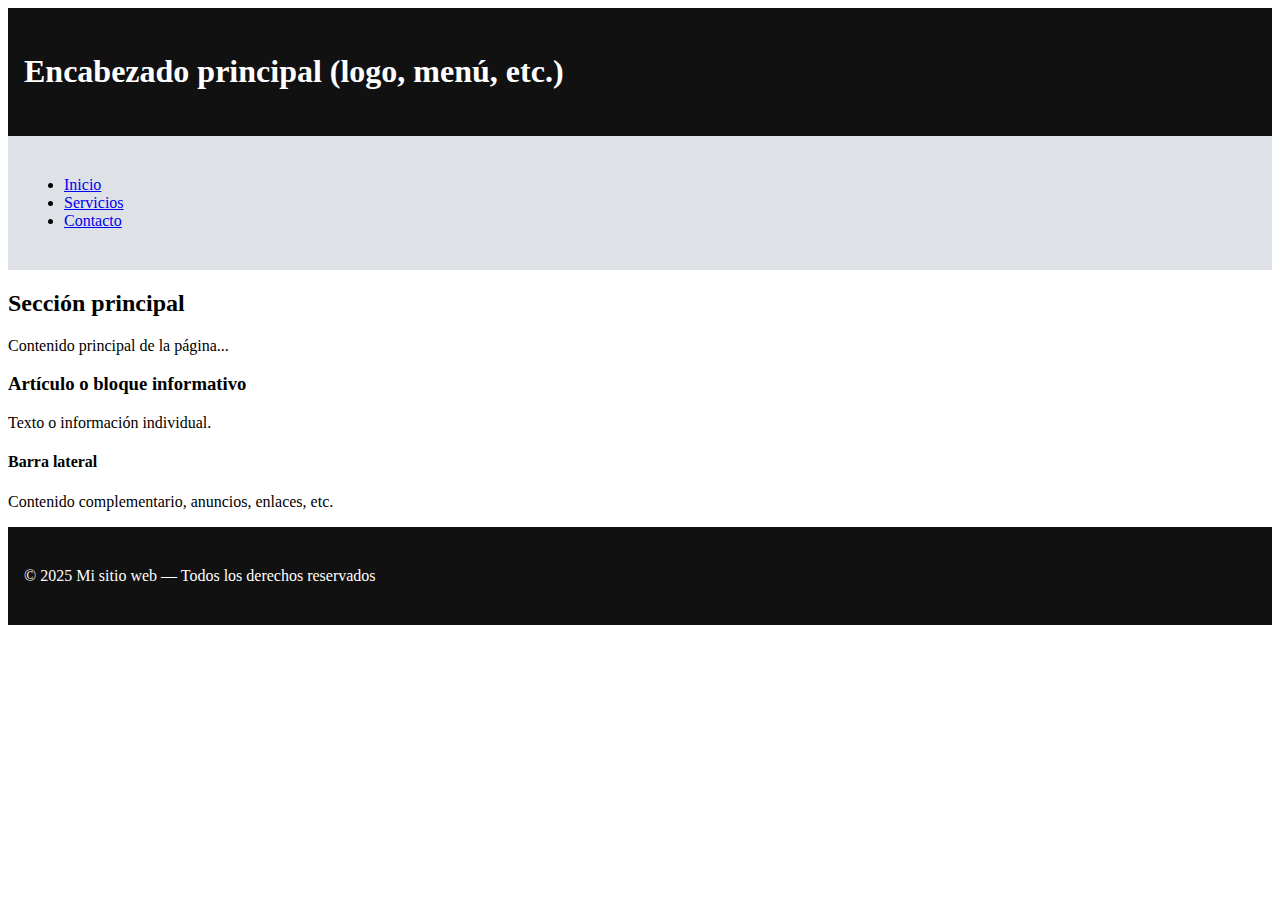
<file: DIW/PRACTICA_01/punto_5.html>
<!DOCTYPE html>
<html lang="es">
<head>
  <meta charset="UTF-8">
  <meta name="viewport" content="width=device-width, initial-scale=1.0">
  <title>Mi página web</title>
  <link rel="stylesheet" href="sistema_tamaños.css">
</head>

<body>
  <header class="f-a p-g m-g p-h p-v">
    <h1 class="t-h1">Encabezado principal (logo, menú, etc.)</h1>
  </header>

  <nav class="t-n f-s m-g p-m p-h p-v">
    <ul>
      <li><a href="#">Inicio</a></li>
      <li><a href="#">Servicios</a></li>
      <li><a href="#">Contacto</a></li>
    </ul>
  </nav>

  <main>
    <section>
      <h2>Sección principal</h2>
      <p>Contenido principal de la página...</p>
    </section>

    <article>
      <h3>Artículo o bloque informativo</h3>
      <p>Texto o información individual.</p>
    </article>

    <aside>
      <h4>Barra lateral</h4>
      <p>Contenido complementario, anuncios, enlaces, etc.</p>
    </aside>
  </main>

  <footer class="f-a p-g m-g p-h p-v">
    <p>© 2025 Mi sitio web — Todos los derechos reservados</p>
  </footer>
</body>
</html>
</file>
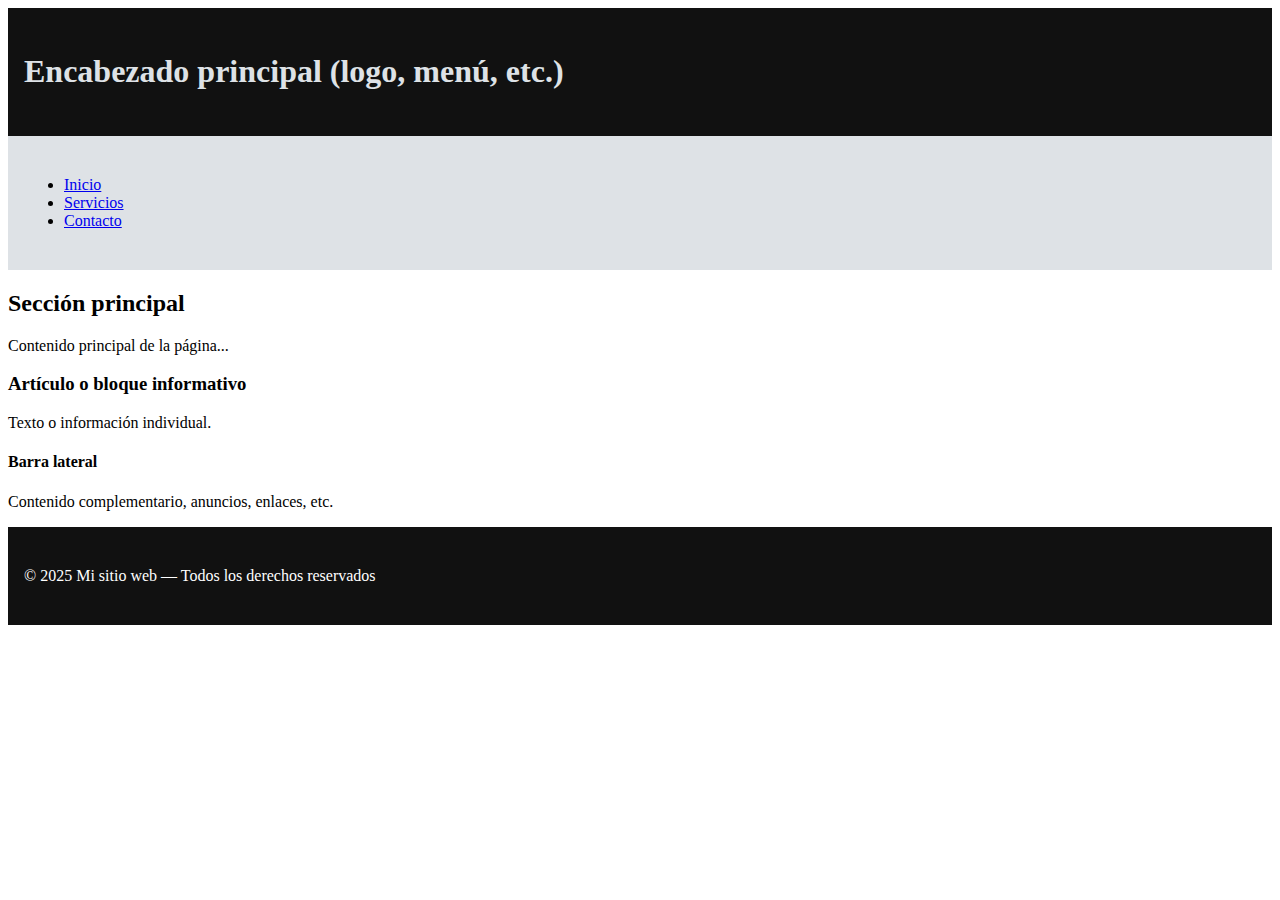
<file: DIW/PRÁCTICA_01/punto_5.html>
<!DOCTYPE html>
<html lang="es">
<head>
  <meta charset="UTF-8">
  <meta name="viewport" content="width=device-width, initial-scale=1.0">
  <title>Mi página web</title>
  <link rel="stylesheet" href="sistema_tamaños.css">
</head>

<body>
  <header class="f-a p-g m-g p-h p-v">
    <h1 class="t-h1 c-s">Encabezado principal (logo, menú, etc.)</h1>
  </header>

  <nav class="t-n f-s m-g p-m p-h p-v">
    <ul>
      <li><a href="#">Inicio</a></li>
      <li><a href="#">Servicios</a></li>
      <li><a href="#">Contacto</a></li>
    </ul>
  </nav>

  <main>
    <section>
      <h2>Sección principal</h2>
      <p>Contenido principal de la página...</p>
    </section>

    <article>
      <h3>Artículo o bloque informativo</h3>
      <p>Texto o información individual.</p>
    </article>

    <aside>
      <h4>Barra lateral</h4>
      <p>Contenido complementario, anuncios, enlaces, etc.</p>
    </aside>
  </main>

  <footer class="f-a p-g m-g p-h p-v">
    <p>© 2025 Mi sitio web — Todos los derechos reservados</p>
  </footer>
</body>
</html>
</file>
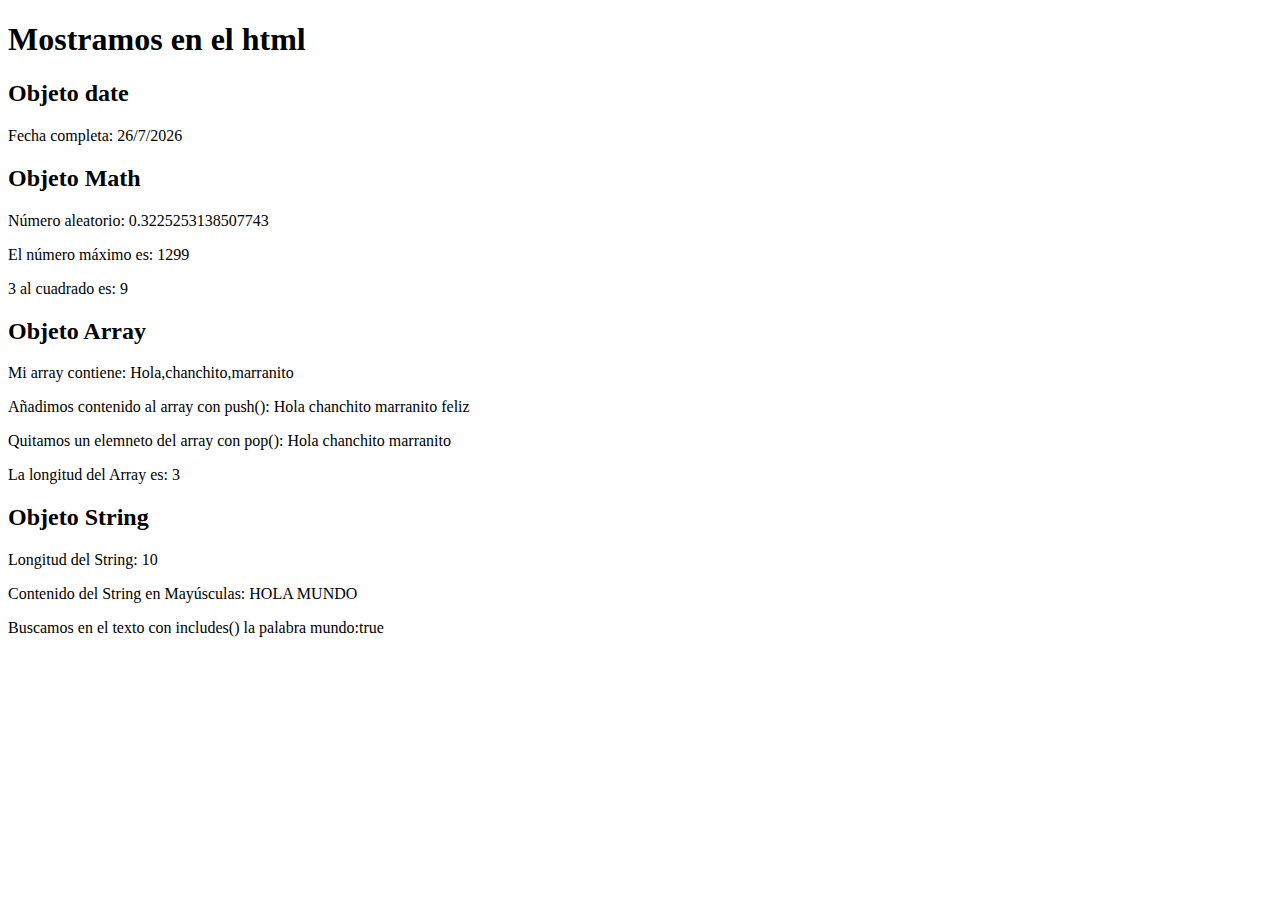
<file: DWEC/TEMA_3/ej1_objetos_nativos.html>
<!DOCTYPE html>
<html lang="en">
<head>
    <meta charset="UTF-8">
    <meta name="viewport" content="width=device-width, initial-scale=1.0">
    <title>Document</title>
</head>
<body>
    <h1>Mostramos en el html</h1>
    
    <script src="ej1.js"></script>
</body>
</html>
</file>
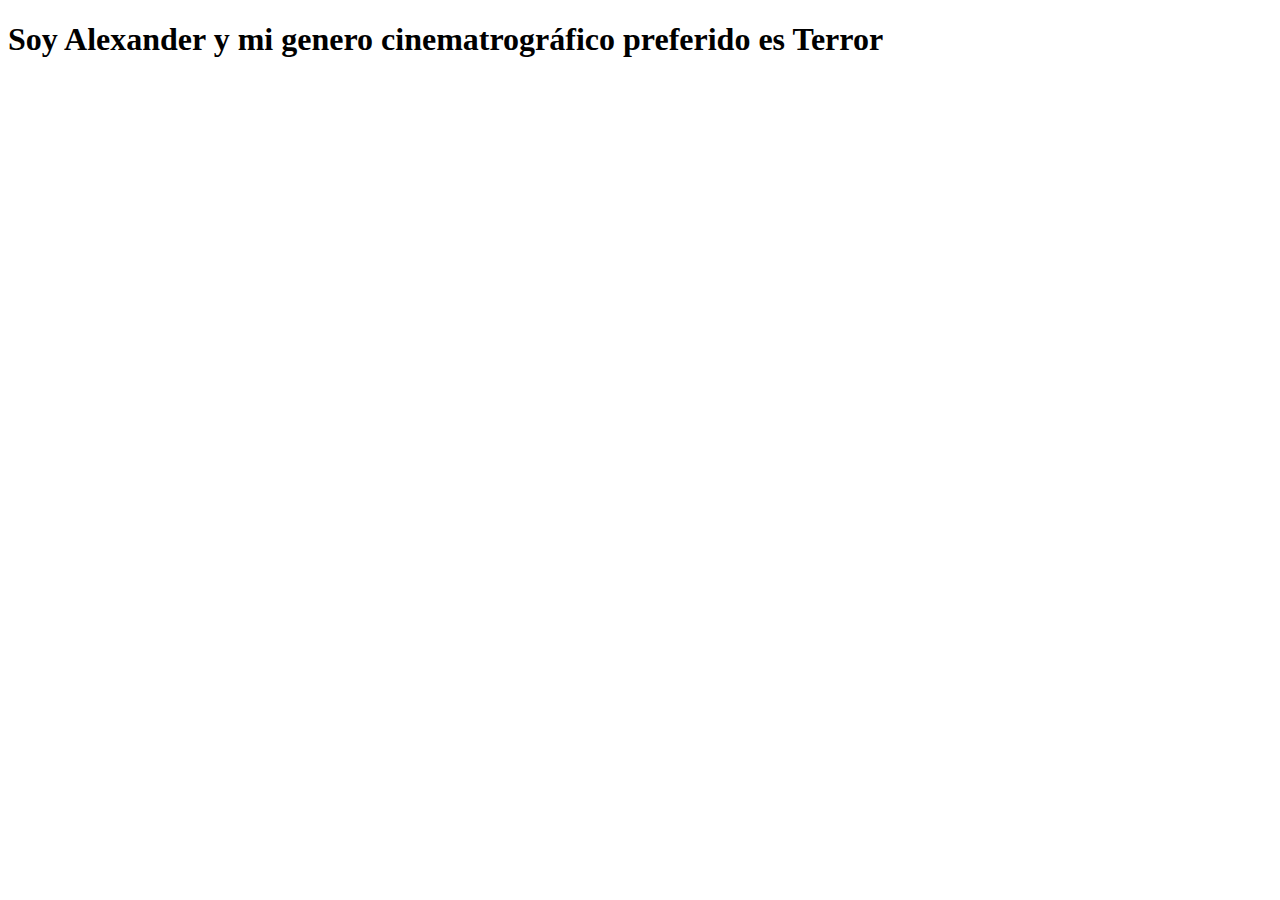
<file: DWEC/TEMA_1/PRACTICA_1/alexander.html>
<!DOCTYPE html>
<html lang="en">
<head>
    <meta charset="UTF-8">
    <meta name="viewport" content="width=device-width, initial-scale=1.0">
    <title>Document</title>
    
</head>
<body>
    <h1>Soy Alexander y mi genero cinematrográfico preferido es Terror</h1>
    <script src="script.js"></script>
</body>
</html>
</file>
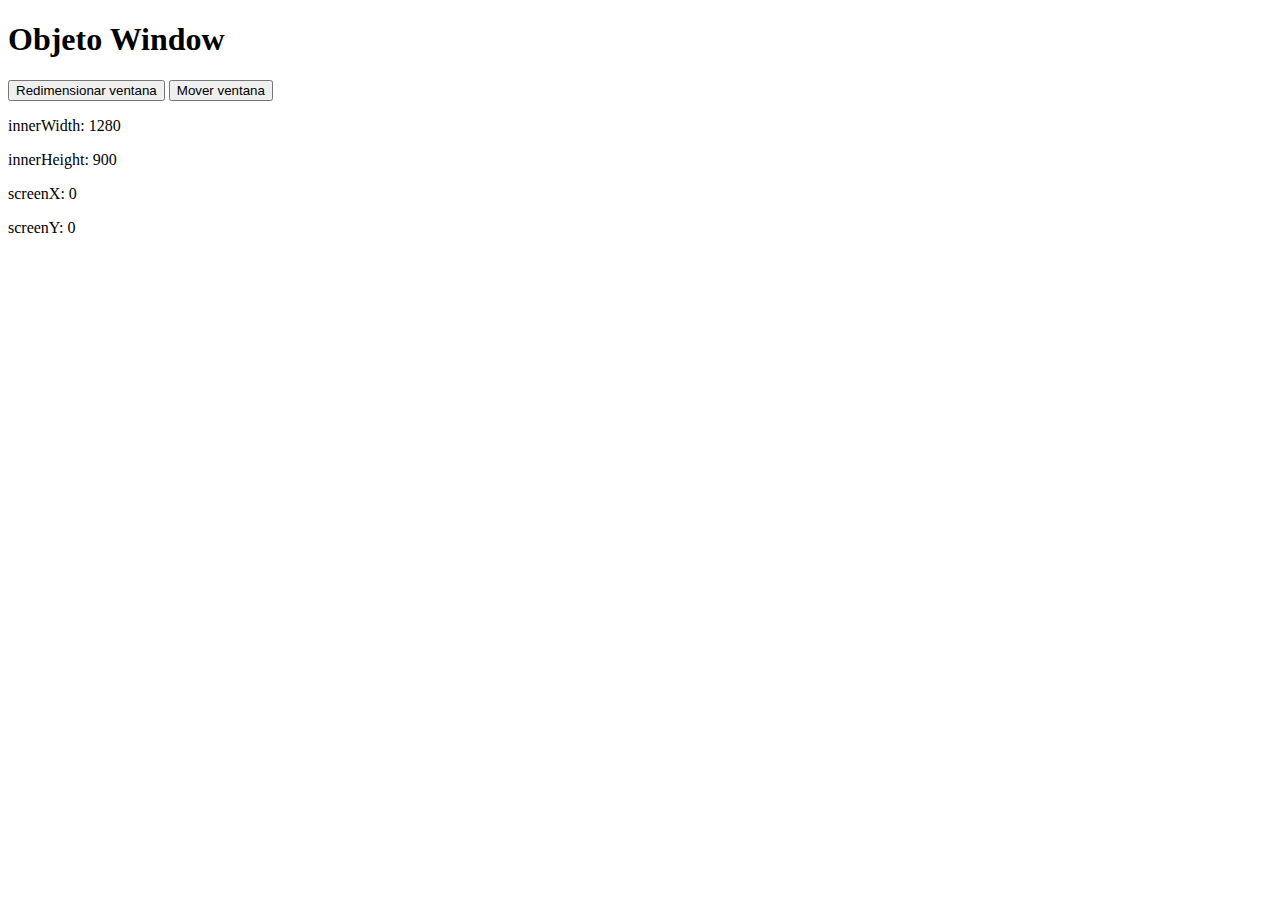
<file: DWEC/TEMA_3/laboratorio_objetos_js/ej2_window.html>
<!DOCTYPE html>
<html lang="en">
<head>
    <meta charset="UTF-8">
    <meta name="viewport" content="width=device-width, initial-scale=1.0">
    <title>Document</title>
</head>
<body>
    <h1>Objeto Window</h1>

    
    <button onclick="redimensionar()">Redimensionar ventana</button>
    <button onclick="mover()">Mover ventana</button>
    
    <script src="ej2.js"></script>
</body>
</html>
</file>
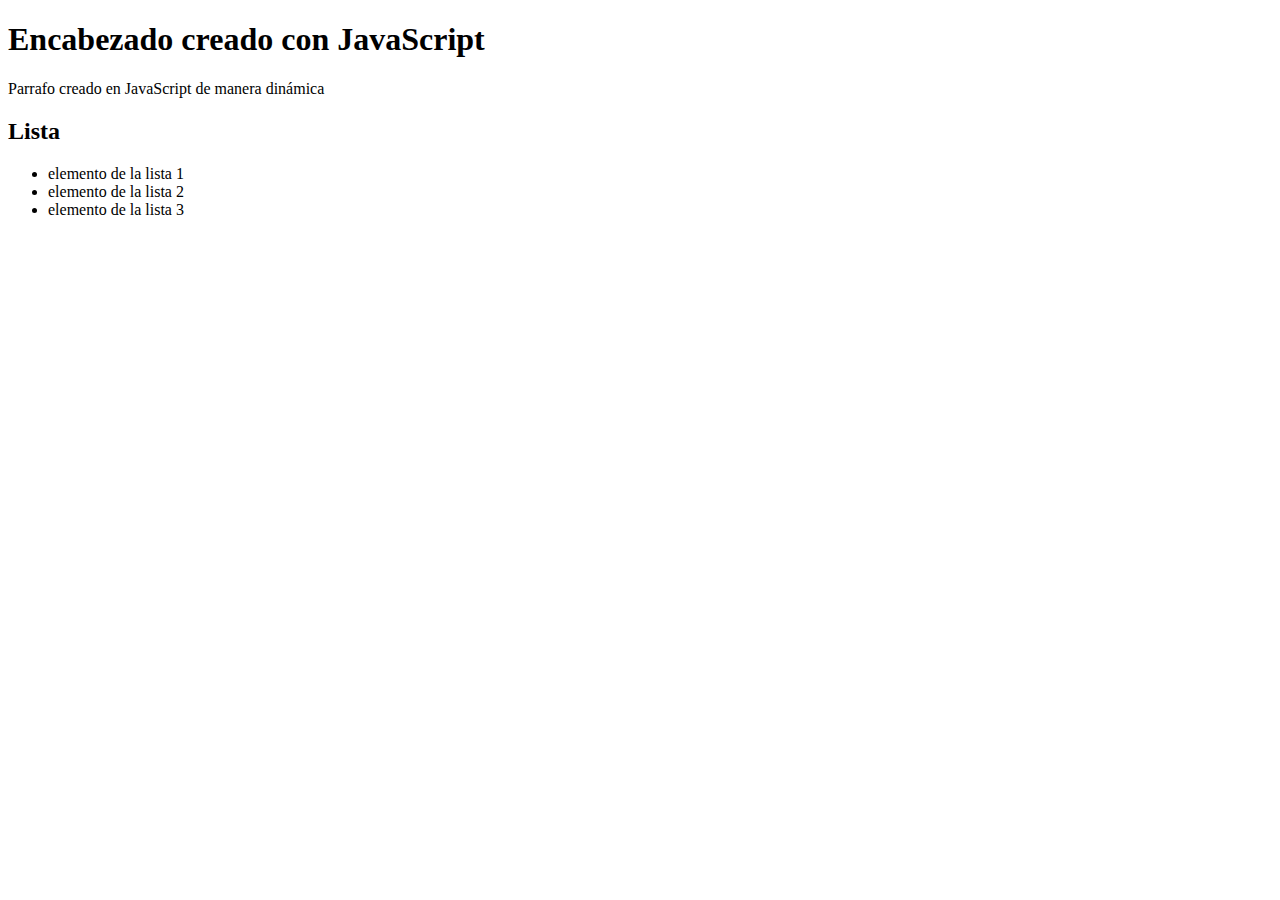
<file: DWEC/TEMA_3/laboratorio_objetos_js/ej3_document.html>
<!DOCTYPE html>
<html lang="en">
<head>
    <meta charset="UTF-8">
    <meta name="viewport" content="width=device-width, initial-scale=1.0">
    <title>Ejercicio 3</title>
</head>
<body>
    <script src="ej3.js"></script>
</body>
</html>
</file>
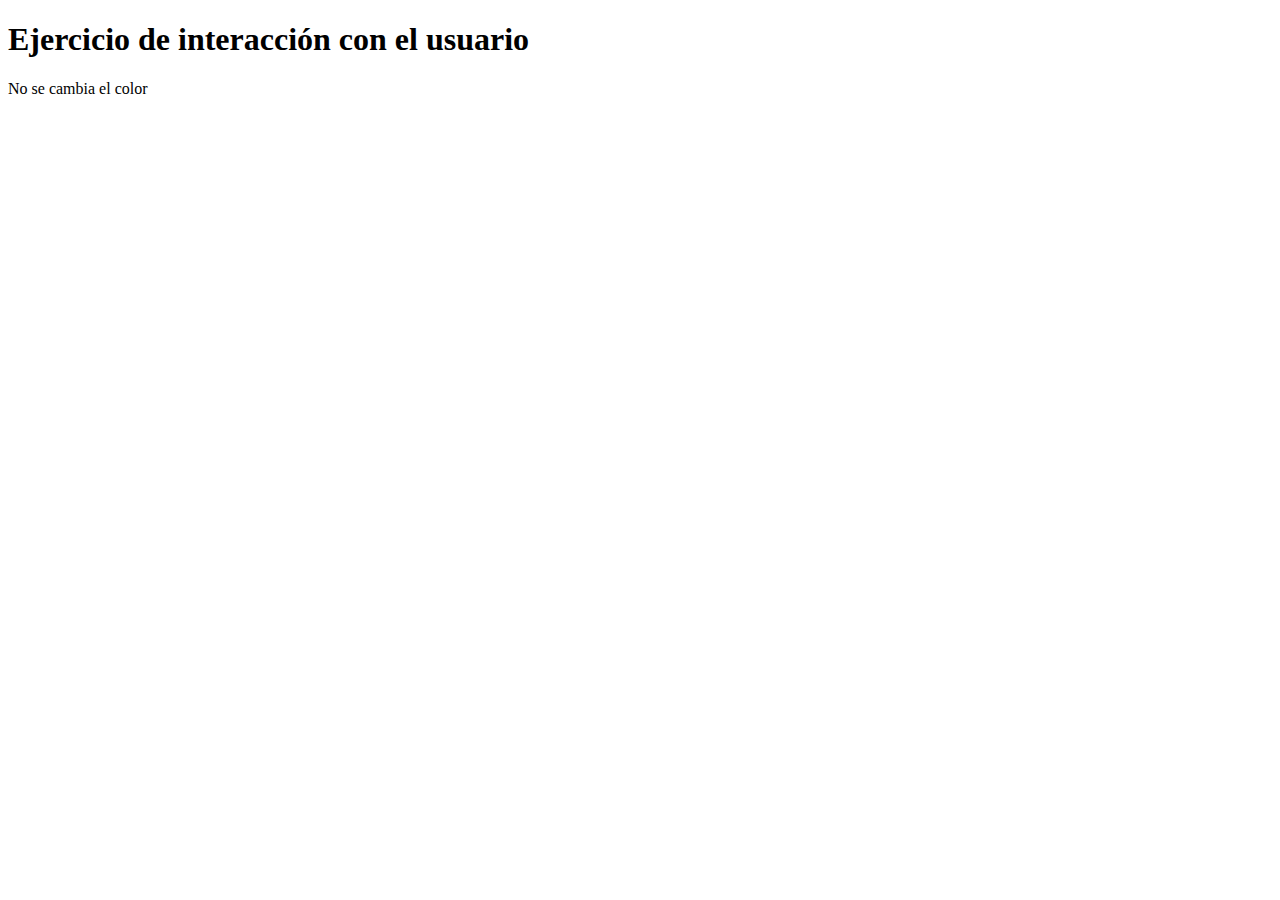
<file: DWEC/TEMA_3/laboratorio_objetos_js/ej4_usuario.html>
<!DOCTYPE html>
<html lang="en">
<head>
    <meta charset="UTF-8">
    <meta name="viewport" content="width=device-width, initial-scale=1.0">
    <title>Ejercicio 4</title>
</head>
<body>
    <h1>Ejercicio de interacción con el usuario</h1>
    
    <script src="ej4.js"></script>
</body>
</html>
</file>
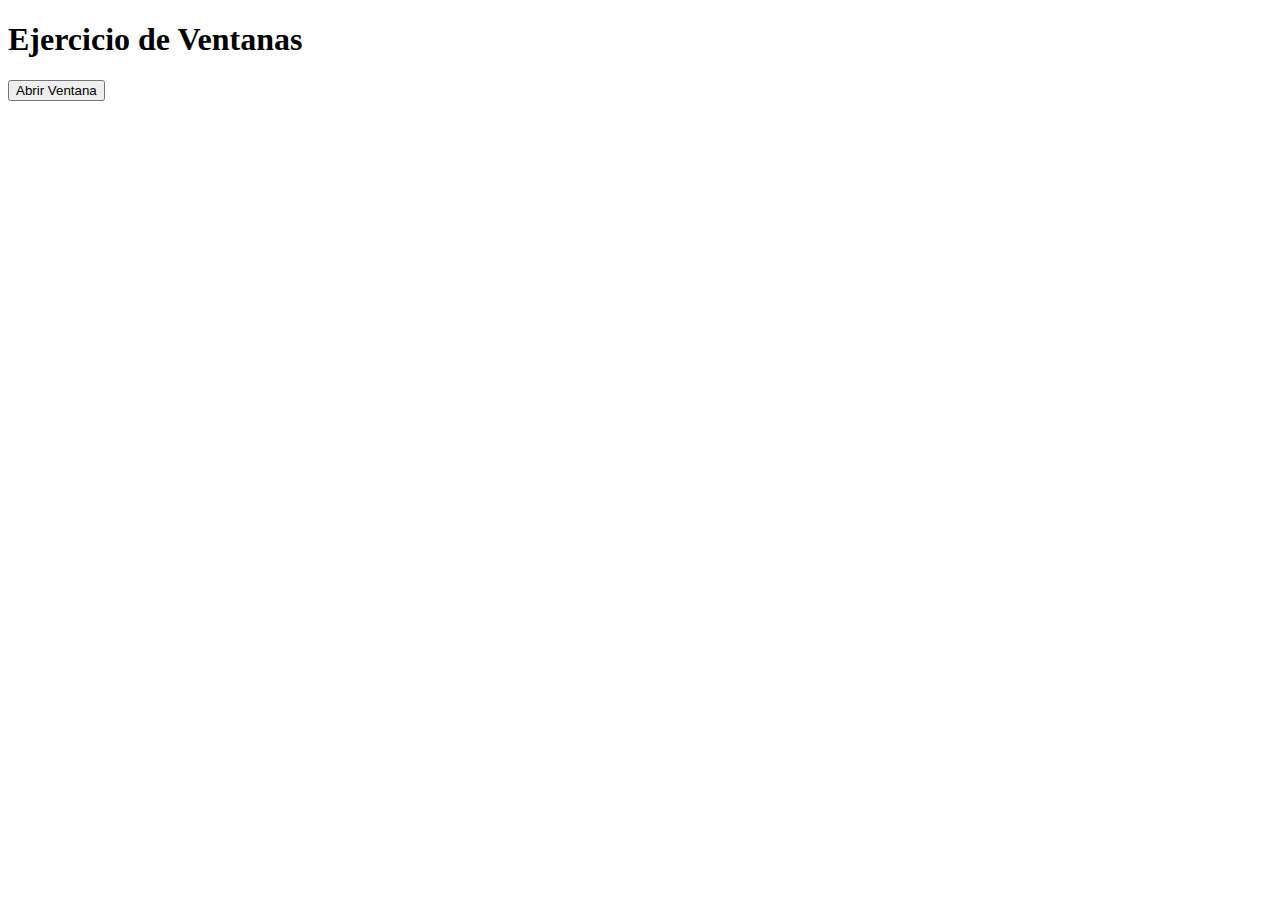
<file: DWEC/TEMA_3/laboratorio_objetos_js/ej5_ventanas.html>
<!DOCTYPE html>
<html lang="en">
<head>
    <meta charset="UTF-8">
    <meta name="viewport" content="width=device-width, initial-scale=1.0">
    <title>Ejercicio 5</title>
</head>
<body>
    <h1>Ejercicio de Ventanas</h1>

    <button onclick="abrirVentana()">Abrir Ventana</button>
    <script src="ej5.js"></script>
</body>
</html>
</file>
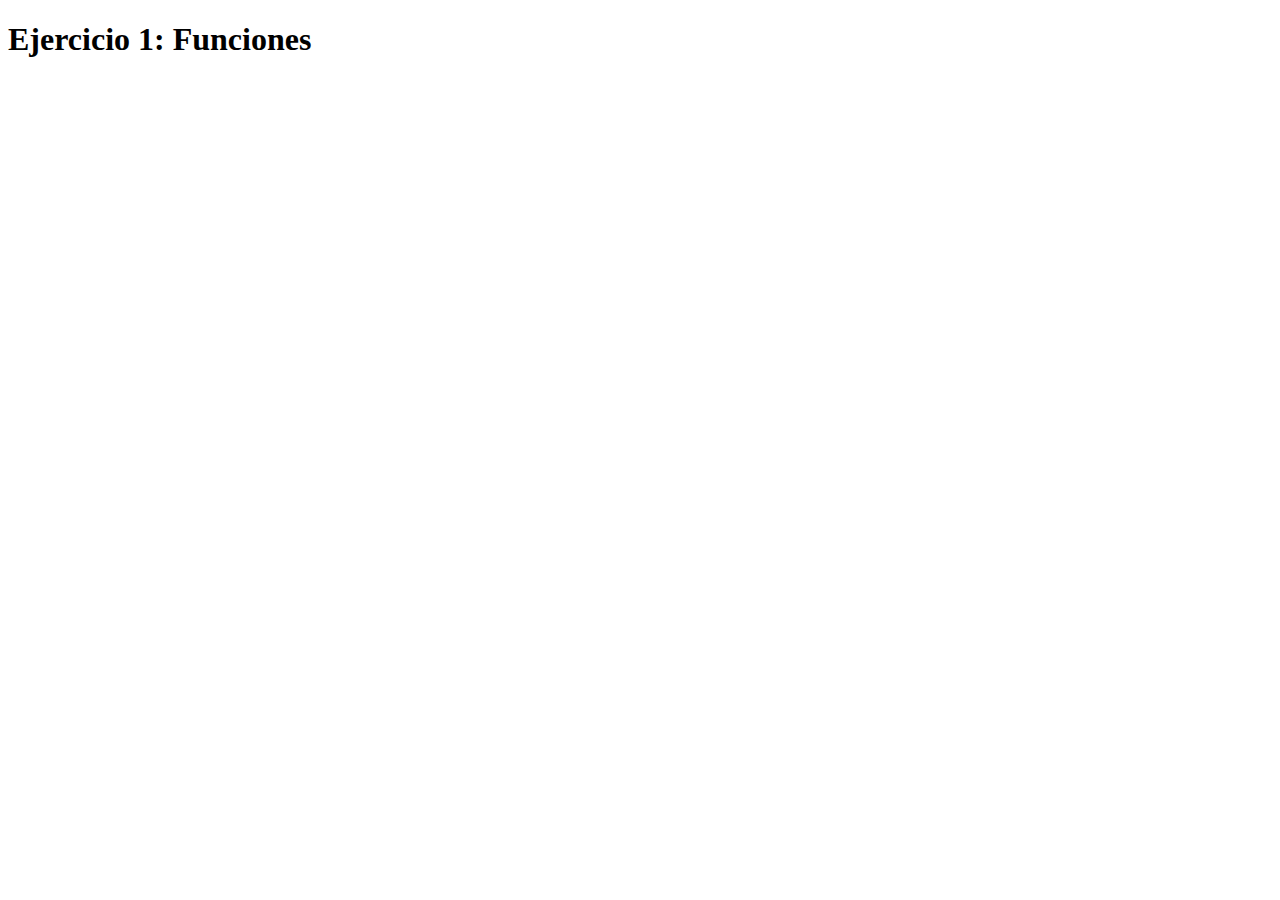
<file: DWEC/TEMA_4/laboratorio_ud4_js/ej1_funciones.html>
<!DOCTYPE html>
<html lang="en">
<head>
    <meta charset="UTF-8">
    <meta name="viewport" content="width=device-width, initial-scale=1.0">
    
    <title>Document</title>
</head>
<body>
    <h1>Ejercicio 1: Funciones</h1>
    <script src="ej1.js"></script>
</body>
</html>
</file>
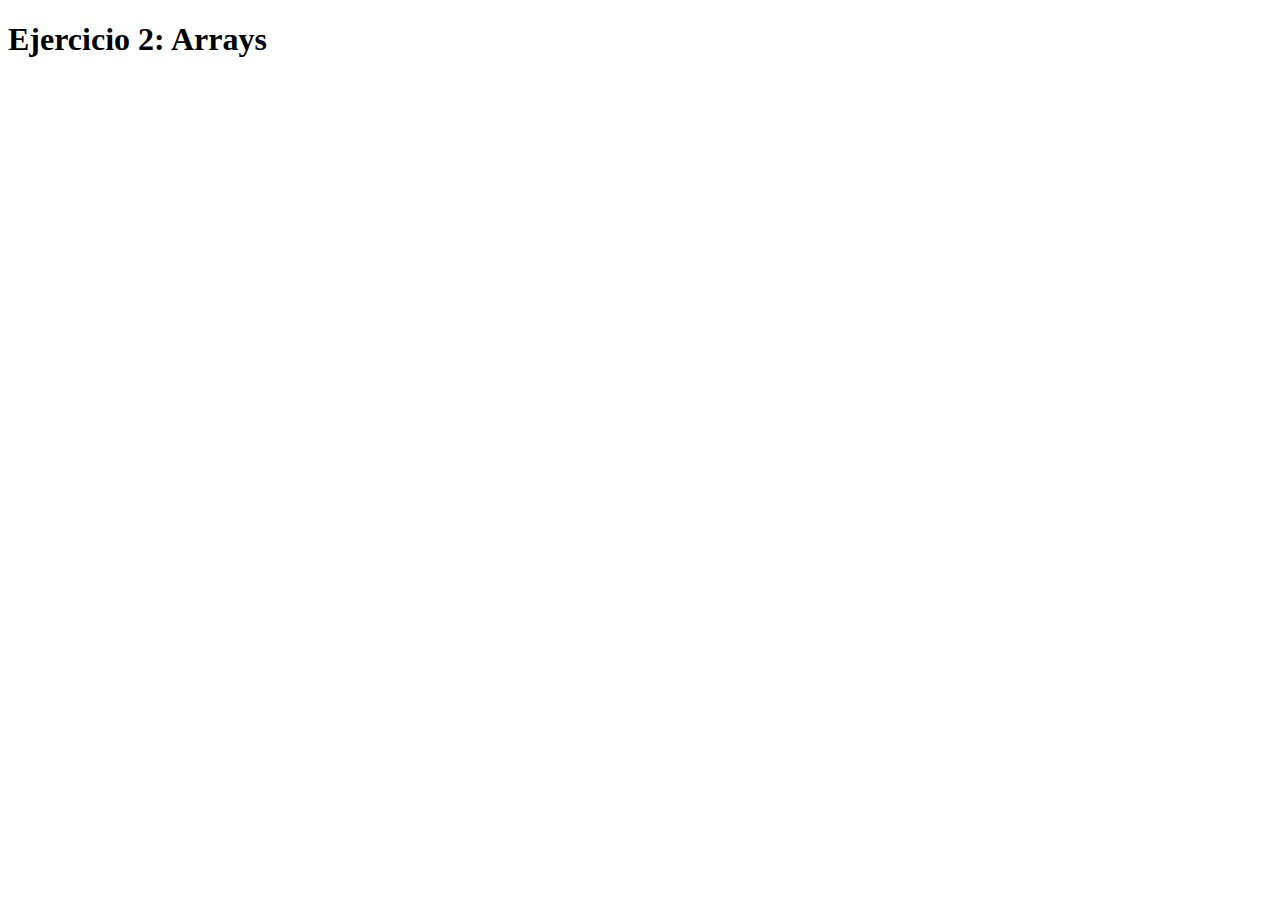
<file: DWEC/TEMA_4/laboratorio_ud4_js/ej2_arrays.html>
<!DOCTYPE html>
<html lang="en">
<head>
    <meta charset="UTF-8">
    <meta name="viewport" content="width=device-width, initial-scale=1.0">
    <title>Document</title>
</head>
<body>
    <h1>Ejercicio 2: Arrays</h1>
    <script src="ej2.js"></script>
</body>
</html>
</file>
<file: DIW/PRACTICA_01/sistema_tamaños.css>
/*Sistema de tamaños clases CSS que definan:
margin, padding, font-size, color y background-color.*/

/*-----------------------------------------------------------------------------------------*/
/*----------------------------Margin-----------------------------------------------------*/
/*----------------------------------------------------------------------------------------*/

.m-p{
        margin:0.5 rem; /*Margin. pequeño para Espacios pequeños entre */
    }                   /* elementos relacionados (texto + icono). 8px*/ 

.m-m{
        margin: 1 rem;  /*Margin. mediano Separar párrafos, botones, títulos pequeños. 16px*/
    }  
.m-g{
        margin: 2 rem; /*Margin grande. Separar bloques grandes o secciones enteras.32px*/
    }

/*-----------------------------------------------------------------------------------------*/
/*----------------------------Padding-----------------------------------------------------*/
/*----------------------------------------------------------------------------------------*/

.p-p{
        padding:0.5 rem; /*Espacios internos muy sutiles, iconos, botones pequeños */
    }                   /* Padding pequeño*/ 

.p-b{
        padding: 1 rem;  /*Paddig base.Botones normales, tarjetas pequeñas, inputs. 16px*/
    }  
.p-m{
        margin: 1.5 rem; /*Padding medio. Contenedores, bloques de texto, cards grandes.24px*/
    }
.p-g{
        padding: 2rem; /* Padding grande. Secciones completas, headers o pies de página. 32px*/
    }


.p-xl{
        padding: 3rem; /* Padding extra grande (padding: 3rem o más). Hero section, portadas, bloques destacados. 48px+*/
    }

.p-h{
        padding-left: 1rem; padding-right: 1rem; /* Padding horizontal.Espacio a izquierda y derecha*/
                                                    
    }

.p-v { 
        padding-top: 1.5rem; /*Padding vertical.Espacio arriba y abajo*/
        padding-bottom: 1.5rem; 
    }


/*-----------------------------------------------------------------------------------------*/
/*----------------------------Font-Size-----------------------------------------------------*/
/*----------------------------------------------------------------------------------------*/

.t-n{
        font-size: 1rem;/* Texto normal.16px */
    }

.t-p{
        font-size: 0.875rem;/* Texto pequeño (notas, footer).14px*/
    }

.t-h1{
        font-size: 2rem;/* H1.32px*/
    }

.t-h2{
        font-size: 1.5rem;/* H2. 24px*/
    }

.t-h3{
        font-size: 1.25rem; /* H3. 20px*/
    }

.t-h4{
        font-size: 1.125rem; /* H4. 18px*/
    }
.t-b-ui{
        font-size: 0.875rem;/* Botones / UI. También 1rem. 16px / 14px */
    }

/*-----------------------------------------------------------------------------------------*/
/*----------------------------Color-----------------------------------------------------*/
/*----------------------------------------------------------------------------------------*/


.c-p {
        color: #111111;        /* Color principal. Negro, para texto principal */
    }

.c-s {
        color: #DEE2E6;        /* Color-secundario.Gris medio, para subtítulos o párrafos */
    }

.c-err {
        color:   /*#A83232;*/#C44545;/*prueba de rojo*/    /* Color-error. Rojo, para errores o avisos */
    }

.c-ex {
        color: #198754;     /* Color-exito. Verde, para mensajes positivos */
    }

/*-----------------------------------------------------------------------------------------*/
/*----------------------------Back-Ground-Color-----------------------------------------------------*/
/*----------------------------------------------------------------------------------------*/


.f-p {
        background-color: #ffffff;  /* Fondo-principal. Blanco: fondo base */
    }

.f-s {
        background-color: #DEE2E6/*#f5f5f5*/;  /* Fondo-suave. Gris claro, fondo alternativo */
    }

.f-a {
        background-color:  #111111;  /* Fondo acento.Negro, color de marca o encabezado. Contraste legible */
        color: white;               
    }

.f-err {
        background-color: #dc3545;  /* Fondo error.Rojo */
        color: white;
    }

.f-e {
        background-color: #198754;  /* Fondo-exito. Verde */
        color: white;
    }
</file>
<file: DIW/PRÁCTICA_01/sistema_tamaños.css>
/*Sistema de tamaños clases CSS que definan:
margin, padding, font-size, color y background-color.*/

/*-----------------------------------------------------------------------------------------*/
/*----------------------------Margin-----------------------------------------------------*/
/*----------------------------------------------------------------------------------------*/

.m-p{
        margin:0.5 rem; /*Margin. pequeño para Espacios pequeños entre */
    }                   /* elementos relacionados (texto + icono). 8px*/ 

.m-m{
        margin: 1 rem;  /*Margin. mediano Separar párrafos, botones, títulos pequeños. 16px*/
    }  
.m-g{
        margin: 2 rem; /*Margin grande. Separar bloques grandes o secciones enteras.32px*/
    }

/*-----------------------------------------------------------------------------------------*/
/*----------------------------Padding-----------------------------------------------------*/
/*----------------------------------------------------------------------------------------*/

.p-p{
        padding:0.5 rem; /*Espacios internos muy sutiles, iconos, botones pequeños */
    }                   /* Padding pequeño*/ 

.p-b{
        padding: 1 rem;  /*Paddig base.Botones normales, tarjetas pequeñas, inputs. 16px*/
    }  
.p-m{
        margin: 1.5 rem; /*Padding medio. Contenedores, bloques de texto, cards grandes.24px*/
    }
.p-g{
        padding: 2rem; /* Padding grande. Secciones completas, headers o pies de página. 32px*/
    }


.p-xl{
        padding: 3rem; /* Padding extra grande (padding: 3rem o más). Hero section, portadas, bloques destacados. 48px+*/
    }

.p-h{
        padding-left: 1rem; padding-right: 1rem; /* Padding horizontal.Espacio a izquierda y derecha*/
                                                    
    }

.p-v { 
        padding-top: 1.5rem; /*Padding vertical.Espacio arriba y abajo*/
        padding-bottom: 1.5rem; 
    }


/*-----------------------------------------------------------------------------------------*/
/*----------------------------Font-Size-----------------------------------------------------*/
/*----------------------------------------------------------------------------------------*/

.t-n{
        font-size: 1rem;/* Texto normal.16px */
    }

.t-p{
        font-size: 0.875rem;/* Texto pequeño (notas, footer).14px*/
    }

.t-h1{
        font-size: 2rem;/* H1.32px*/
    }

.t-h2{
        font-size: 1.5rem;/* H2. 24px*/
    }

.t-h3{
        font-size: 1.25rem; /* H3. 20px*/
    }

.t-h4{
        font-size: 1.125rem; /* H4. 18px*/
    }
.t-b-ui{
        font-size: 0.875rem;/* Botones / UI. También 1rem. 16px / 14px */
    }

/*-----------------------------------------------------------------------------------------*/
/*----------------------------Color-----------------------------------------------------*/
/*----------------------------------------------------------------------------------------*/


.c-p {
        color: #111111;        /* Color principal. Negro, para texto principal */
    }

.c-s {
        color: #DEE2E6;        /* Color-secundario.Gris medio, para subtítulos o párrafos */
    }

.c-err {
        color:   /*#A83232;*/#C44545;/*prueba de rojo*/    /* Color-error. Rojo, para errores o avisos */
    }

.c-ex {
        color: #198754;     /* Color-exito. Verde, para mensajes positivos */
    }

/*-----------------------------------------------------------------------------------------*/
/*----------------------------Back-Ground-Color-----------------------------------------------------*/
/*----------------------------------------------------------------------------------------*/


.f-p {
        background-color: #ffffff;  /* Fondo-principal. Blanco: fondo base */
    }

.f-s {
        background-color: #DEE2E6/*#f5f5f5*/;  /* Fondo-suave. Gris claro, fondo alternativo */
    }

.f-a {
        background-color:  #111111;  /* Fondo acento.Negro, color de marca o encabezado. Contraste legible */
        color: white;               
    }

.f-err {
        background-color: #dc3545;  /* Fondo error.Rojo */
        color: white;
    }

.f-e {
        background-color: #198754;  /* Fondo-exito. Verde */
        color: white;
    }
</file>
